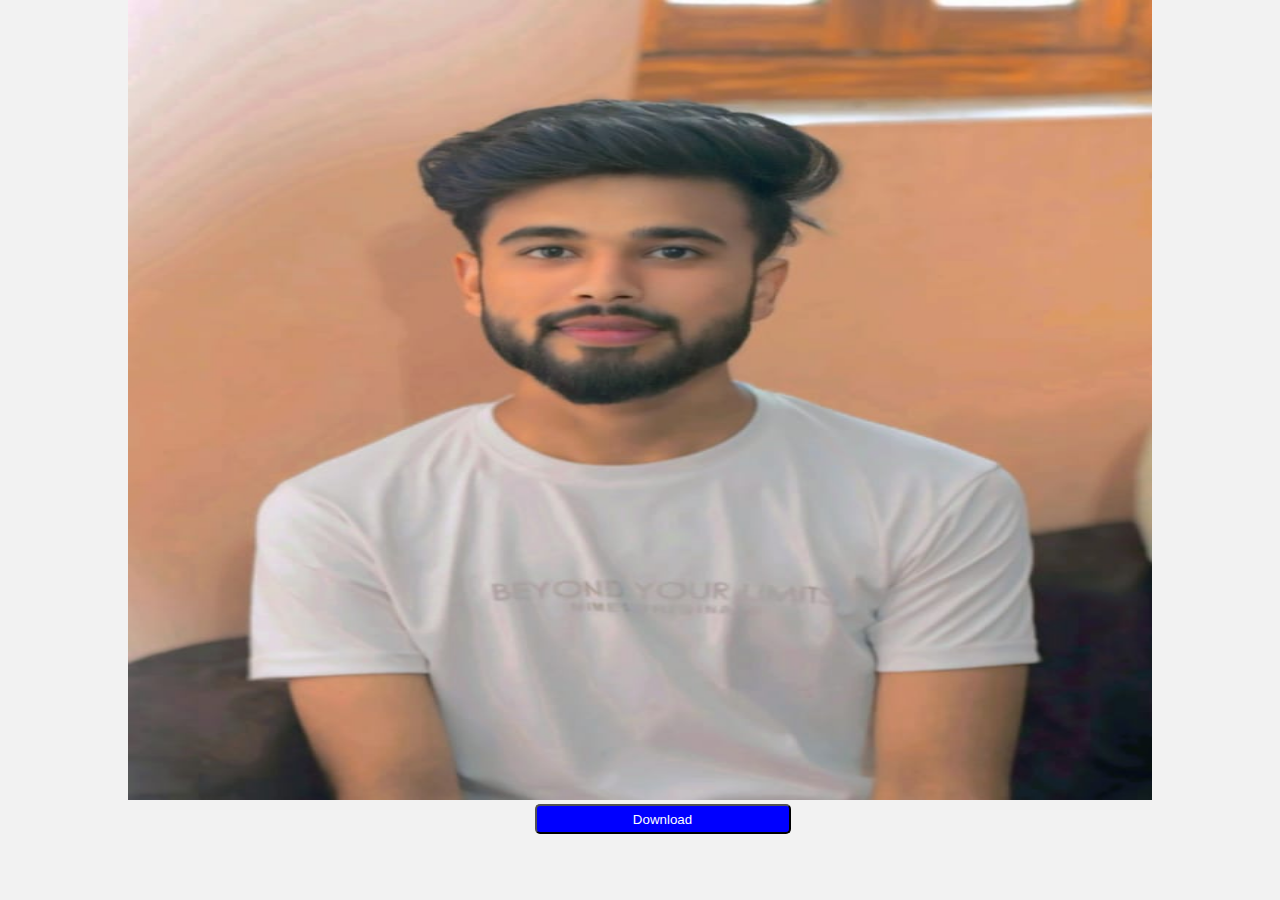
<file: New folder/resume.html>
<!DOCTYPE html>
<html lang="en">
<head>
    <meta charset="UTF-8">
    <meta name="viewport" content="width=device-width, initial-scale=1.0">
    <title>Resume-file</title>
</head>
<style>
    *{
        margin: 0px;
        padding: 0px;
        box-sizing: border-box;
    }
    body{
        display: block;
        width: 100%;
        height: 900px;
        background-color: #f2f2f2;
        background-position:fixed;
        background-size: cover;
    }
    body img{
        width: 80%;
        height:800px;
        align-items: center;
    }
    button{
        padding: 20px;
        margin-left:45px ;
        width:20% ;
        height: 30px;
        background-color: blue;
        color: white;
        text-align: center;
        padding: 5px;
        border-radius: 5px;

    }
</style>
<body>
    <center><img src="WhatsApp Image 2025-02-07 at 11.27.08_c2a04c22.jpg" alt=""><br>
    <button onclick="window.print('img')">Download</button></center>
</body>
</html>
</file>
